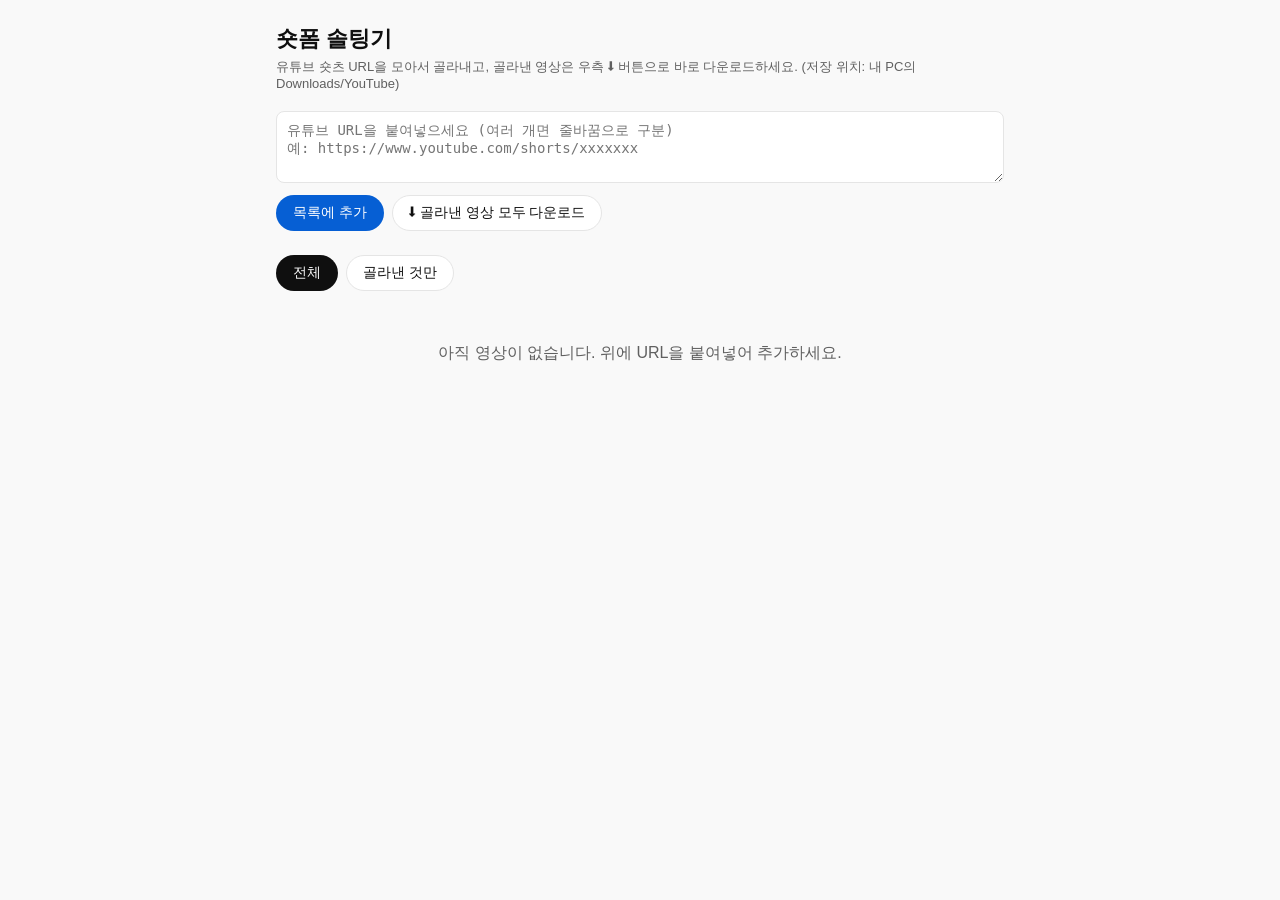
<file: server/static/index.html>
<!DOCTYPE html>
<html lang="ko">
<head>
<meta charset="utf-8">
<meta name="viewport" content="width=device-width, initial-scale=1">
<title>숏폼 솔팅기</title>
<style>
  :root {
    color-scheme: light dark;
    --bg: #f9f9f9; --card: #fff; --text: #0f0f0f; --sub: #606060;
    --line: #e5e5e5; --accent: #065fd4; --danger: #cc0000; --ok: #1a7f37;
  }
  @media (prefers-color-scheme: dark) {
    :root { --bg: #0f0f0f; --card: #212121; --text: #f1f1f1; --sub: #aaa; --line: #3f3f3f; --accent: #3ea6ff; --ok: #46d369; }
  }
  * { box-sizing: border-box; }
  body { margin: 0; background: var(--bg); color: var(--text); font-family: "Roboto", "Noto Sans KR", sans-serif; }
  .wrap { max-width: 760px; margin: 0 auto; padding: 24px 16px 80px; }
  h1 { font-size: 22px; margin: 0 0 4px; }
  .sub { color: var(--sub); font-size: 13px; margin-bottom: 20px; }
  textarea {
    width: 100%; min-height: 72px; padding: 10px; border: 1px solid var(--line);
    border-radius: 8px; background: var(--card); color: var(--text); font-size: 14px; resize: vertical;
  }
  .row-btns { display: flex; gap: 8px; margin: 8px 0 24px; flex-wrap: wrap; }
  button {
    border: none; border-radius: 18px; padding: 8px 16px; font-size: 14px;
    cursor: pointer; background: var(--card); color: var(--text); border: 1px solid var(--line);
  }
  button:hover { filter: brightness(0.95); }
  button.primary { background: var(--accent); color: #fff; border-color: transparent; }
  button:disabled { opacity: 0.6; cursor: default; }
  .tabs { display: flex; gap: 8px; margin-bottom: 12px; }
  .tabs button.active { background: var(--text); color: var(--bg); border-color: transparent; }
  .item {
    display: flex; align-items: center; gap: 12px; background: var(--card);
    border: 1px solid var(--line); border-radius: 12px; padding: 10px 12px; margin-bottom: 10px;
  }
  .item img { width: 96px; height: 54px; object-fit: cover; border-radius: 8px; background: #000; flex: none; }
  .info { flex: 1; min-width: 0; }
  .info a { color: var(--text); text-decoration: none; font-size: 14px; word-break: break-all; }
  .info a:hover { text-decoration: underline; }
  .badge { display: inline-block; font-size: 11px; color: var(--ok); border: 1px solid var(--ok); border-radius: 10px; padding: 1px 8px; margin-top: 4px; }
  .actions { display: flex; gap: 6px; flex: none; align-items: center; }
  .actions .pick.on { background: var(--ok); color: #fff; border-color: transparent; }
  .actions .dl { background: var(--accent); color: #fff; border-color: transparent; min-width: 96px; }
  .actions .dl.err { background: var(--danger); }
  .actions .dl.done { background: var(--ok); }
  .actions .del { padding: 8px 10px; }
  .empty { color: var(--sub); text-align: center; padding: 40px 0; }
  .toast {
    position: fixed; left: 50%; bottom: 32px; transform: translateX(-50%);
    background: #212121; color: #fff; padding: 12px 20px; border-radius: 8px;
    font-size: 14px; box-shadow: 0 4px 16px rgba(0,0,0,.3); z-index: 10; max-width: 80vw;
  }
</style>
</head>
<body>
<div class="wrap">
  <h1>숏폼 솔팅기</h1>
  <div class="sub">유튜브 숏츠 URL을 모아서 골라내고, 골라낸 영상은 우측 ⬇ 버튼으로 바로 다운로드하세요. (저장 위치: 내 PC의 Downloads/YouTube)</div>

  <textarea id="input" placeholder="유튜브 URL을 붙여넣으세요 (여러 개면 줄바꿈으로 구분)&#10;예: https://www.youtube.com/shorts/xxxxxxx"></textarea>
  <div class="row-btns">
    <button class="primary" id="add">목록에 추가</button>
    <button id="dl-picked">⬇ 골라낸 영상 모두 다운로드</button>
  </div>

  <div class="tabs">
    <button id="tab-all" class="active">전체</button>
    <button id="tab-picked">골라낸 것만</button>
  </div>
  <div id="list"></div>
</div>

<script>
const API = "";   // 같은 서버(127.0.0.1:8756)에서 서빙되므로 상대 경로면 충분
let videos = JSON.parse(localStorage.getItem("sorter.videos") || "[]");
let tab = "all";

function save() { localStorage.setItem("sorter.videos", JSON.stringify(videos)); }

function videoId(url) {
  try {
    const u = new URL(url);
    if (u.hostname === "youtu.be") return u.pathname.slice(1).split("/")[0];
    const m = u.pathname.match(/^\/(shorts|embed)\/([^/?]+)/);
    if (m) return m[2];
    return u.searchParams.get("v") || "";
  } catch { return ""; }
}

function toast(msg) {
  document.querySelector(".toast")?.remove();
  const t = document.createElement("div");
  t.className = "toast"; t.textContent = msg;
  document.body.appendChild(t);
  setTimeout(() => t.remove(), 4000);
}

async function download(url, btn) {
  btn.disabled = true; btn.classList.remove("err", "done");
  try {
    const res = await fetch(`${API}/download`, {
      method: "POST",
      headers: { "Content-Type": "application/json" },
      body: JSON.stringify({ url }),
    }).catch(() => { throw new Error("다운로드 서버를 먼저 실행하세요 (python server/app.py)"); });
    const data = await res.json();
    if (!res.ok) throw new Error(data.error || "다운로드 요청 실패");
    for (;;) {
      await new Promise(r => setTimeout(r, 1000));
      const job = await (await fetch(`${API}/status/${data.job_id}`)).json();
      if (job.status === "done") { btn.textContent = "✅ 완료"; btn.classList.add("done"); return; }
      if (job.status === "error") throw new Error(job.error || "다운로드 실패");
      btn.textContent = `${Math.floor(job.progress || 0)}%`;
    }
  } catch (e) {
    btn.textContent = "다시 시도";
    btn.classList.add("err");
    btn.disabled = false;
    toast(e.message);
  }
}

function render() {
  const list = document.getElementById("list");
  list.innerHTML = "";
  const shown = videos.filter(v => tab === "all" || v.picked);
  if (!shown.length) {
    list.innerHTML = `<div class="empty">${tab === "all" ? "아직 영상이 없습니다. 위에 URL을 붙여넣어 추가하세요." : "골라낸 영상이 없습니다."}</div>`;
    return;
  }
  for (const v of shown) {
    const item = document.createElement("div");
    item.className = "item";

    const img = document.createElement("img");
    const id = videoId(v.url);
    if (id) img.src = `https://i.ytimg.com/vi/${id}/mqdefault.jpg`;
    img.alt = "";

    const info = document.createElement("div");
    info.className = "info";
    const a = document.createElement("a");
    a.href = v.url; a.target = "_blank"; a.rel = "noopener";
    a.textContent = v.url;
    info.appendChild(a);
    if (v.picked) {
      const b = document.createElement("span");
      b.className = "badge"; b.textContent = "골라냄";
      info.appendChild(document.createElement("br"));
      info.appendChild(b);
    }

    const actions = document.createElement("div");
    actions.className = "actions";

    const pick = document.createElement("button");
    pick.className = "pick" + (v.picked ? " on" : "");
    pick.textContent = v.picked ? "👍 골라냄" : "골라내기";
    pick.onclick = () => { v.picked = !v.picked; save(); render(); };

    const dl = document.createElement("button");
    dl.className = "dl";
    dl.textContent = "⬇ 다운로드";
    dl.onclick = () => download(v.url, dl);

    const del = document.createElement("button");
    del.className = "del"; del.title = "목록에서 제거"; del.textContent = "✕";
    del.onclick = () => { videos = videos.filter(x => x !== v); save(); render(); };

    actions.append(pick, dl, del);
    item.append(img, info, actions);
    list.appendChild(item);
  }
}

document.getElementById("add").onclick = () => {
  const box = document.getElementById("input");
  const urls = box.value.split(/\s+/).map(s => s.trim()).filter(Boolean);
  let added = 0;
  for (const url of urls) {
    if (!/^https?:\/\/(www\.|m\.)?(youtube\.com|youtu\.be)\//.test(url)) continue;
    if (videos.some(v => v.url === url)) continue;
    videos.push({ url, picked: false });
    added++;
  }
  if (!added) { toast("추가할 유튜브 URL이 없습니다."); return; }
  box.value = "";
  save(); render();
};

document.getElementById("dl-picked").onclick = async (e) => {
  const urls = videos.filter(v => v.picked).map(v => v.url);
  if (!urls.length) { toast("골라낸 영상이 없습니다. 먼저 '골라내기'를 눌러 선택하세요."); return; }
  const btn = e.target; btn.disabled = true;
  try {
    const res = await fetch(`${API}/download/batch`, {
      method: "POST",
      headers: { "Content-Type": "application/json" },
      body: JSON.stringify({ urls }),
    }).catch(() => { throw new Error("다운로드 서버를 먼저 실행하세요 (python server/app.py)"); });
    const data = await res.json();
    if (!res.ok) throw new Error(data.error || "요청 실패");
    toast(`${data.jobs.filter(j => j.job_id).length}개 다운로드 시작 — Downloads/YouTube 폴더를 확인하세요.`);
  } catch (err) {
    toast(err.message);
  } finally {
    btn.disabled = false;
  }
};

document.getElementById("tab-all").onclick = (e) => {
  tab = "all";
  e.target.classList.add("active");
  document.getElementById("tab-picked").classList.remove("active");
  render();
};
document.getElementById("tab-picked").onclick = (e) => {
  tab = "picked";
  e.target.classList.add("active");
  document.getElementById("tab-all").classList.remove("active");
  render();
};

render();
</script>
</body>
</html>
</file>
